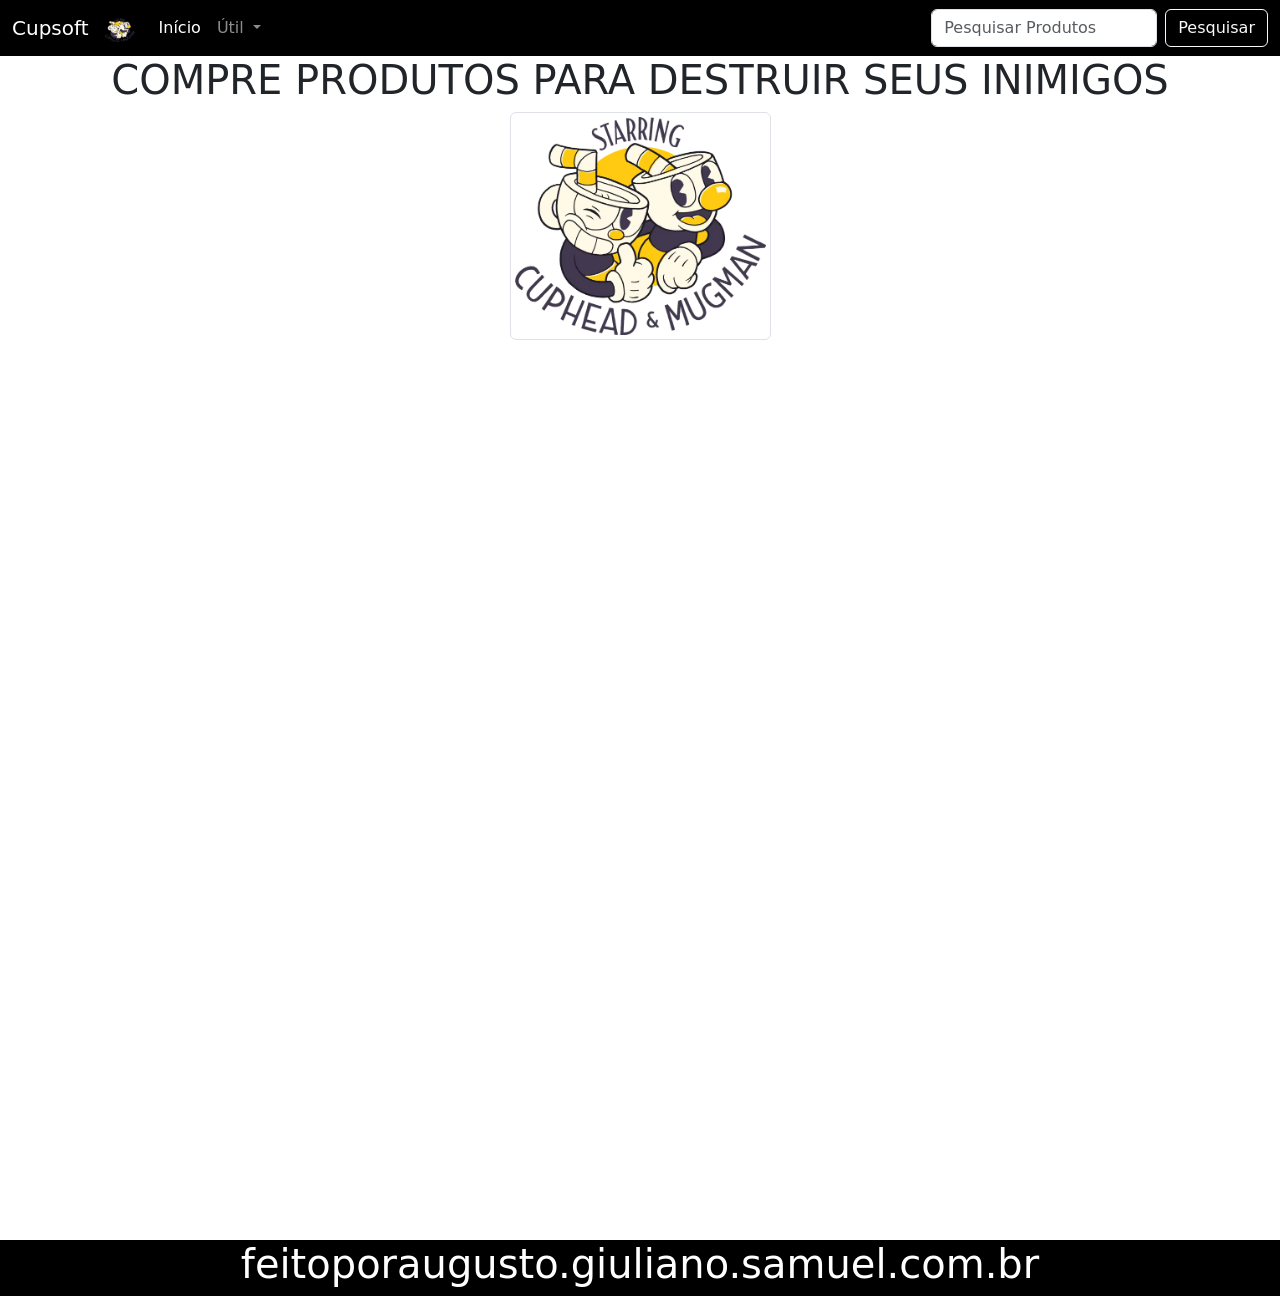
<file: index.html>
<!DOCTYPE html>
<html lang="pt-br">
<head>
    <meta charset="UTF-8">
    <meta name="viewport" content="width=device-width, initial-scale=1.0">
    <title>Cupsoft</title>
    <link rel="shortcut icon" href="img/logo.webp" type="image/webp">
    <link rel="stylesheet" href="css/estyle.css">
    <link href="https://cdn.jsdelivr.net/npm/bootstrap@5.3.8/dist/css/bootstrap.min.css" rel="stylesheet" integrity="sha384-sRIl4kxILFvY47J16cr9ZwB07vP4J8+LH7qKQnuqkuIAvNWLzeN8tE5YBujZqJLB" crossorigin="anonymous">
</head>
<body>

    <nav class="navbar navbar-expand-lg bg-black navbar-dark">
  <div class="container-fluid">
    <a class="navbar-brand" href="#">Cupsoft</a>
    <button class="navbar-toggler" type="button" data-bs-toggle="collapse" data-bs-target="#navbarSupportedContent" aria-controls="navbarSupportedContent" aria-expanded="false" aria-label="Toggle navigation">
      <span class="navbar-toggler-icon"></span>
    </button>
    <div class="collapse navbar-collapse" id="navbarSupportedContent">
        <ul class="navbar-nav me-auto mb-2 mb-lg-0">
            <a class="navbar-brand" href="#">
        <img src="img/logo.webp" alt="Logo" width="30" height="24">
        </a>
        <li class="nav-item">
          <a class="nav-link active" aria-current="page" href="#">Início</a>
        </li>
        <li class="nav-item dropdown">
          <a class="nav-link dropdown-toggle" href="#" role="button" data-bs-toggle="dropdown" aria-expanded="false">
            Útil
          </a>
          <ul class="dropdown-menu">
            <li><a class="dropdown-item" href="produtos.html">Produtos</a></li>
            <li><hr class="dropdown-divider"></li>
            <li><a class="dropdown-item" href="contato.html">Contato</a></li>
            <li><a class="dropdown-item" href="sobre.html">Sobre</a></li>
          </ul>
        </li>
      </ul>
      <form class="d-flex" role="search">
        <input class="form-control me-2" type="search" placeholder="Pesquisar Produtos" aria-label="Search"/>
        <button class="btn btn-outline-light" type="submit">Pesquisar</button>
      </form>
    </div>
  </div>
</nav>
    <div class="container">
    <h1 style="display: flex; justify-content: center;">COMPRE PRODUTOS PARA DESTRUIR SEUS INIMIGOS </h1>
        <div class="row justify-content-center">
          <div class="col-3 col-md-3">
            <img src="img/logo.webp" class="img-thumbnail">
          </div>
        </div>
        <div class="produtos">
            
        </div>
    </div>
    <footer><h1>feitoporaugusto.giuliano.samuel.com.br</h1></footer>
    <script src="https://cdn.jsdelivr.net/npm/bootstrap@5.3.8/dist/js/bootstrap.bundle.min.js" integrity="sha384-FKyoEForCGlyvwx9Hj09JcYn3nv7wiPVlz7YYwJrWVcXK/BmnVDxM+D2scQbITxI" crossorigin="anonymous"></script>
</body>
</html>
</file>
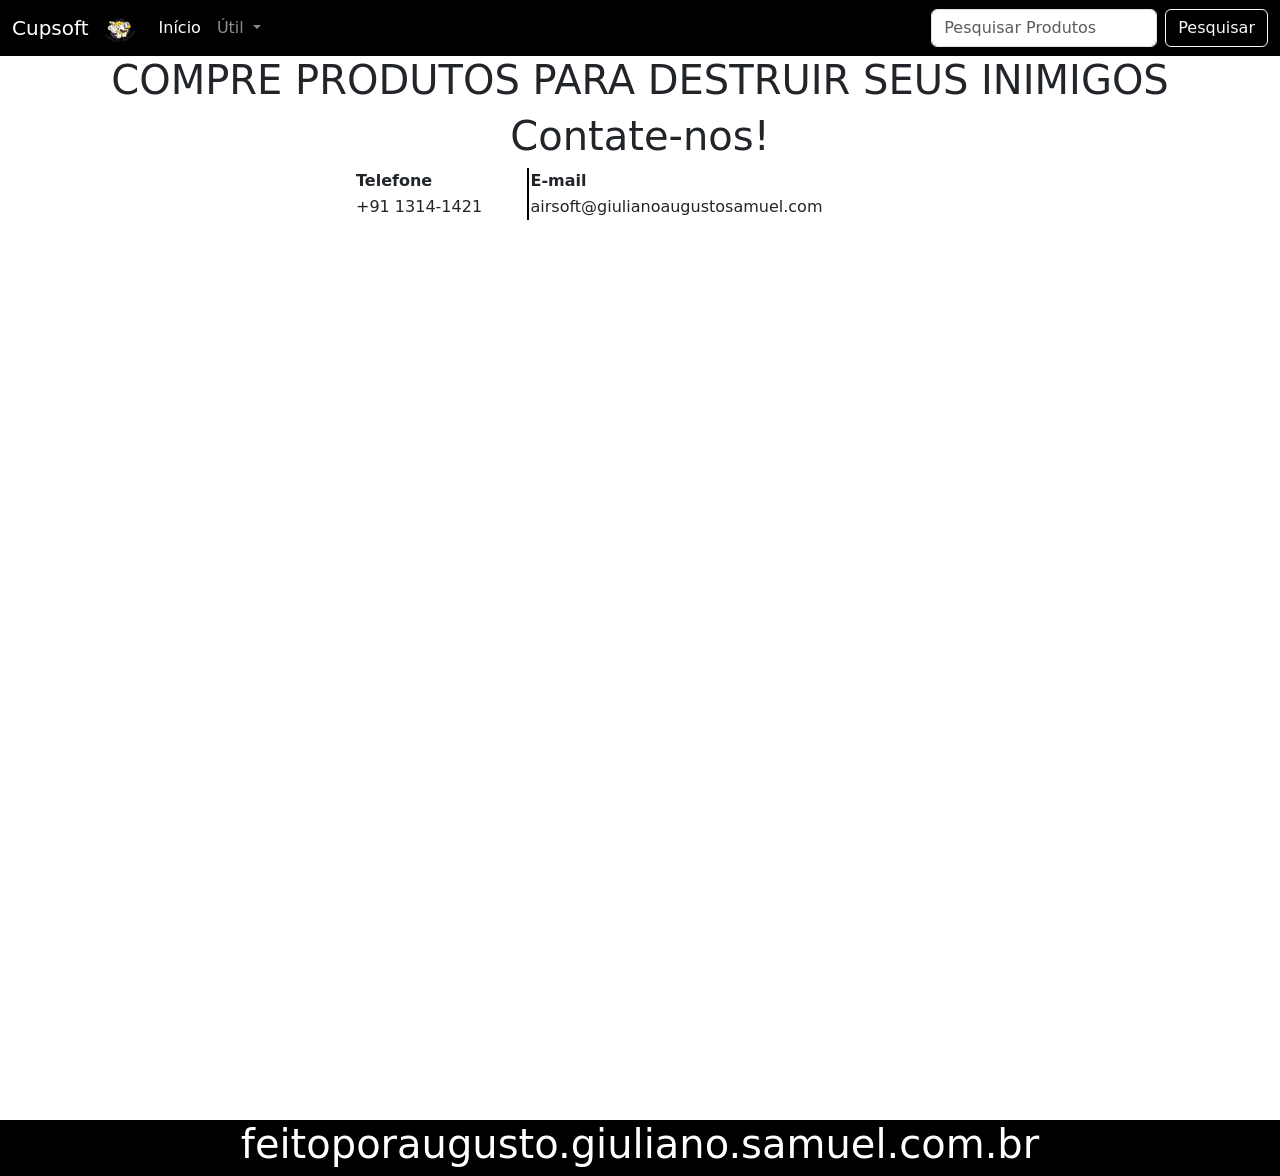
<file: contato.html>
<!DOCTYPE html>
<html lang="pt-br">
<head>
    <meta charset="UTF-8">
    <meta name="viewport" content="width=device-width, initial-scale=1.0">
    <title>Cupsoft</title>
    <link rel="shortcut icon" href="img/logo.webp" type="image/webp">
    <link rel="stylesheet" href="css/estyle.css">
    <link href="https://cdn.jsdelivr.net/npm/bootstrap@5.3.8/dist/css/bootstrap.min.css" rel="stylesheet" integrity="sha384-sRIl4kxILFvY47J16cr9ZwB07vP4J8+LH7qKQnuqkuIAvNWLzeN8tE5YBujZqJLB" crossorigin="anonymous">
</head>
<body>

    <nav class="navbar navbar-expand-lg bg-black navbar-dark">
  <div class="container-fluid">
    <a class="navbar-brand" href="#">Cupsoft</a>
    <button class="navbar-toggler" type="button" data-bs-toggle="collapse" data-bs-target="#navbarSupportedContent" aria-controls="navbarSupportedContent" aria-expanded="false" aria-label="Toggle navigation">
      <span class="navbar-toggler-icon"></span>
    </button>
    <div class="collapse navbar-collapse" id="navbarSupportedContent">
        <ul class="navbar-nav me-auto mb-2 mb-lg-0">
            <a class="navbar-brand" href="#">
        <img src="img/logo.webp" alt="Logo" width="30" height="24">
        </a>
        <li class="nav-item">
          <a class="nav-link active" aria-current="page" href="#">Início</a>
        </li>
        <li class="nav-item dropdown">
          <a class="nav-link dropdown-toggle" href="#" role="button" data-bs-toggle="dropdown" aria-expanded="false">
            Útil
          </a>
          <ul class="dropdown-menu">
            <li><a class="dropdown-item" href="produtos.html">Produtos</a></li>
            <li><hr class="dropdown-divider"></li>
            <li><a class="dropdown-item" href="contato.html">Contato</a></li>
            <li><a class="dropdown-item" href="sobre.html">Sobre</a></li>
          </ul>
        </li>
      </ul>
      <form class="d-flex" role="search">
        <input class="form-control me-2" type="search" placeholder="Pesquisar Produtos" aria-label="Search"/>
        <button class="btn btn-outline-light" type="submit">Pesquisar</button>
      </form>
    </div>
  </div>
</nav>
    <div class="container">
      <h1 style="display: flex; justify-content: center;">COMPRE PRODUTOS PARA DESTRUIR SEUS INIMIGOS </h1>
      <div class="contatos" style="display: flex; justify-content: center;">
        <h1>Contate-nos!</h1>
      </div>
      <div class="produtos row justify-content-center">
            <table class="col-2 col-md-6">

              <tr>
                <th class="borda-direita">Telefone</th>
                <th>E-mail</th>
              
              </tr>

              <tr>
                <td class="borda-direita">+91 1314-1421</td>
                <td>airsoft@giulianoaugustosamuel.com</td>
              </tr>

            </table>
      </div>
    </div>
    <footer><h1>feitoporaugusto.giuliano.samuel.com.br</h1></footer>
    <script src="https://cdn.jsdelivr.net/npm/bootstrap@5.3.8/dist/js/bootstrap.bundle.min.js" integrity="sha384-FKyoEForCGlyvwx9Hj09JcYn3nv7wiPVlz7YYwJrWVcXK/BmnVDxM+D2scQbITxI" crossorigin="anonymous"></script>
</body>
</html>
</file>
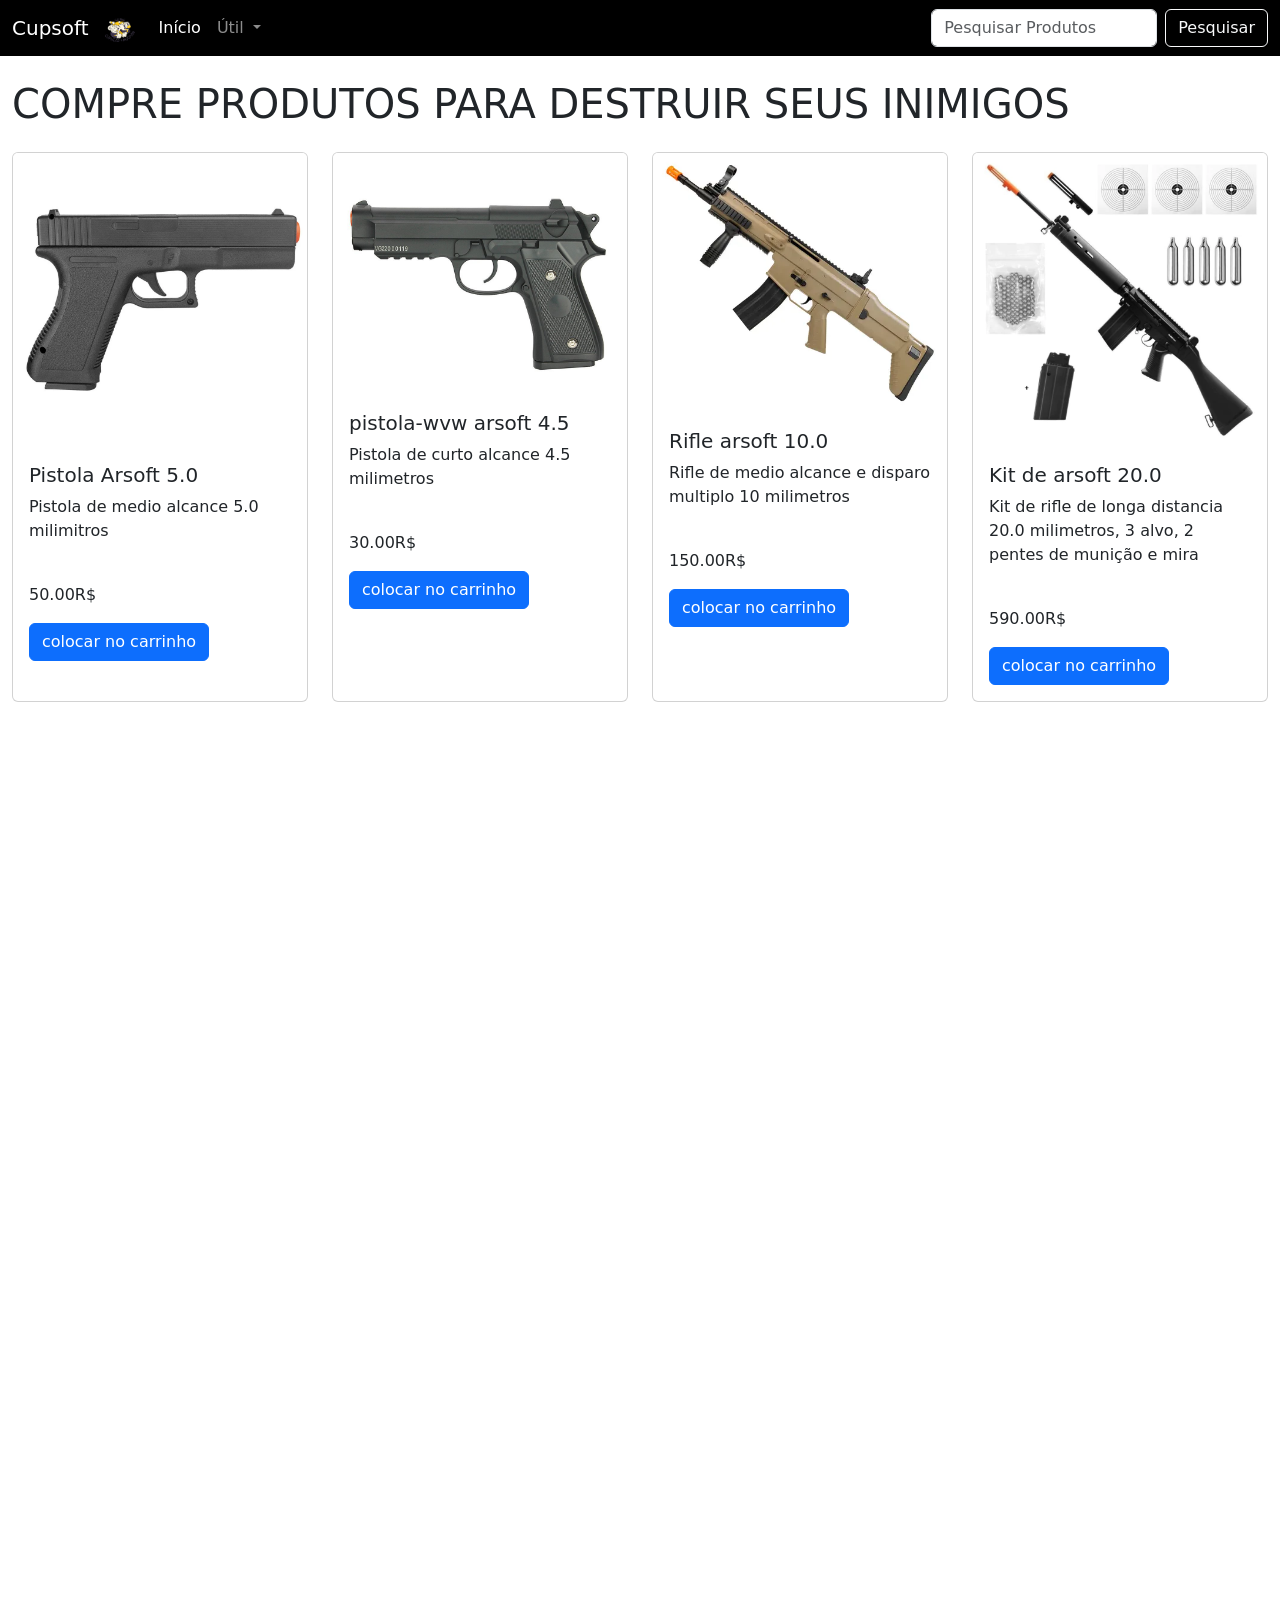
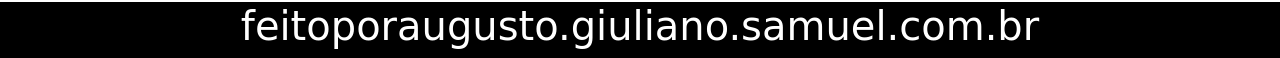
<file: produtos.html>
<!DOCTYPE html>
<html lang="pt-br">
<head>
    <meta charset="UTF-8">
    <meta name="viewport" content="width=device-width, initial-scale=1.0">
    <title>Cupsoft</title>
    <link rel="shortcut icon" href="img/logo.webp" type="image/webp">
    <link rel="stylesheet" href="css/estyle.css">
    <link href="https://cdn.jsdelivr.net/npm/bootstrap@5.3.8/dist/css/bootstrap.min.css" rel="stylesheet" integrity="sha384-sRIl4kxILFvY47J16cr9ZwB07vP4J8+LH7qKQnuqkuIAvNWLzeN8tE5YBujZqJLB" crossorigin="anonymous">
</head>

<body>

    <nav class="navbar navbar-expand-lg bg-black navbar-dark">
        <div class="container-fluid">

            <a class="navbar-brand" href="#">Cupsoft</a>

            <button class="navbar-toggler" type="button" data-bs-toggle="collapse" data-bs-target="#navbarSupportedContent" aria-controls="navbarSupportedContent" aria-expanded="false" aria-label="Toggle navigation">
                <span class="navbar-toggler-icon"></span>
            </button>

            <div class="collapse navbar-collapse" id="navbarSupportedContent">

                <ul class="navbar-nav me-auto mb-2 mb-lg-0">

                    <a class="navbar-brand" href="#">
                        <img src="img/logo.webp" alt="Logo" width="30" height="24">
                    </a>

                    <li class="nav-item">
                        <a class="nav-link active" aria-current="page" href="index.html">Início</a>
                    </li>

                    <li class="nav-item dropdown">
                        <a class="nav-link dropdown-toggle" href="#" role="button" data-bs-toggle="dropdown" aria-expanded="false">
                            Útil
                        </a>

                        <ul class="dropdown-menu">
                            <li>
                                <a class="dropdown-item" href="produtos.html">Produtos</a>
                            </li>

                            <li>
                                <hr class="dropdown-divider">
                            </li>

                            <li>
                                <a class="dropdown-item" href="contato.html">Contato</a>
                            </li>

                            <li>
                                <a class="dropdown-item" href="sobre.html">Sobre</a>
                            </li>
                        </ul>
                    </li>

                </ul>

                <form class="d-flex" role="search">
                    <input class="form-control me-2" type="search" placeholder="Pesquisar Produtos" aria-label="Search"/>
                    <button class="btn btn-outline-light" type="submit">Pesquisar</button>
                </form>

            </div>
        </div>
    </nav>


    <div class="container-fluid">

        <h1 class="my-4">
            COMPRE PRODUTOS PARA DESTRUIR SEUS INIMIGOS
        </h1>

        <div class="row g-4">

            <div class="col-12 col-sm-6 col-lg-3">
                <div class="card h-100">
                    <img src="img/234253794823ecc6f99.webp" class="card-img-top" alt="...">

                    <div class="card-body">
                        <h5 class="card-title">Pistola Arsoft 5.0</h5>

                        <p class="card-text">
                            Pistola de medio alcance 5.0 milimitros
                        </p>

                        <br>

                        <p>
                            50.00R$
                        </p>

                        <a href="#" class="btn btn-primary">
                            colocar no carrinho
                        </a>
                    </div>
                </div>
            </div>


            <div class="col-12 col-sm-6 col-lg-3">
                <div class="card h-100">
                    <img src="img/pistola.air.jpg" class="card-img-top" alt="...">

                    <div class="card-body">
                        <h5 class="card-title">pistola-wvw arsoft 4.5</h5>

                        <p class="card-text">
                            Pistola de curto alcance 4.5 milimetros
                        </p>

                        <br>

                        <p>
                            30.00R$
                        </p>

                        <a href="#" class="btn btn-primary">
                            colocar no carrinho
                        </a>
                    </div>
                </div>
            </div>


            <div class="col-12 col-sm-6 col-lg-3">
                <div class="card h-100">
                    <img src="img/rifle.air.webp" class="card-img-top" alt="...">

                    <div class="card-body">
                        <h5 class="card-title">Rifle arsoft 10.0</h5>

                        <p class="card-text">
                            Rifle de medio alcance e disparo multiplo 10 milimetros
                        </p>

                        <br>

                        <p>
                            150.00R$
                        </p>

                        <a href="#" class="btn btn-primary">
                            colocar no carrinho
                        </a>
                    </div>
                </div>
            </div>


            <div class="col-12 col-sm-6 col-lg-3">
                <div class="card h-100">
                    <img src="img/kit.airsoft.webp" class="card-img-top" alt="...">

                    <div class="card-body">
                        <h5 class="card-title">Kit de arsoft 20.0</h5>

                        <p class="card-text">
                            Kit de rifle de longa distancia 20.0 milimetros, 3 alvo, 2 pentes de munição e mira
                        </p>

                        <br>

                        <p>
                            590.00R$
                        </p>

                        <a href="#" class="btn btn-primary">
                            colocar no carrinho
                        </a>
                    </div>
                </div>
            </div>

        </div>


        <div class="produtos">
            
        </div>

    </div>


    <footer>
        <h1>feitoporaugusto.giuliano.samuel.com.br</h1>
    </footer>


    <script src="https://cdn.jsdelivr.net/npm/bootstrap@5.3.8/dist/js/bootstrap.bundle.min.js" integrity="sha384-FKyoEForCGlyvwx9Hj09JcYn3nv7wiPVlz7YYwJrWVcXK/BmnVDxM+D2scQbITxI" crossorigin="anonymous"></script>

</body>
</html>
</file>
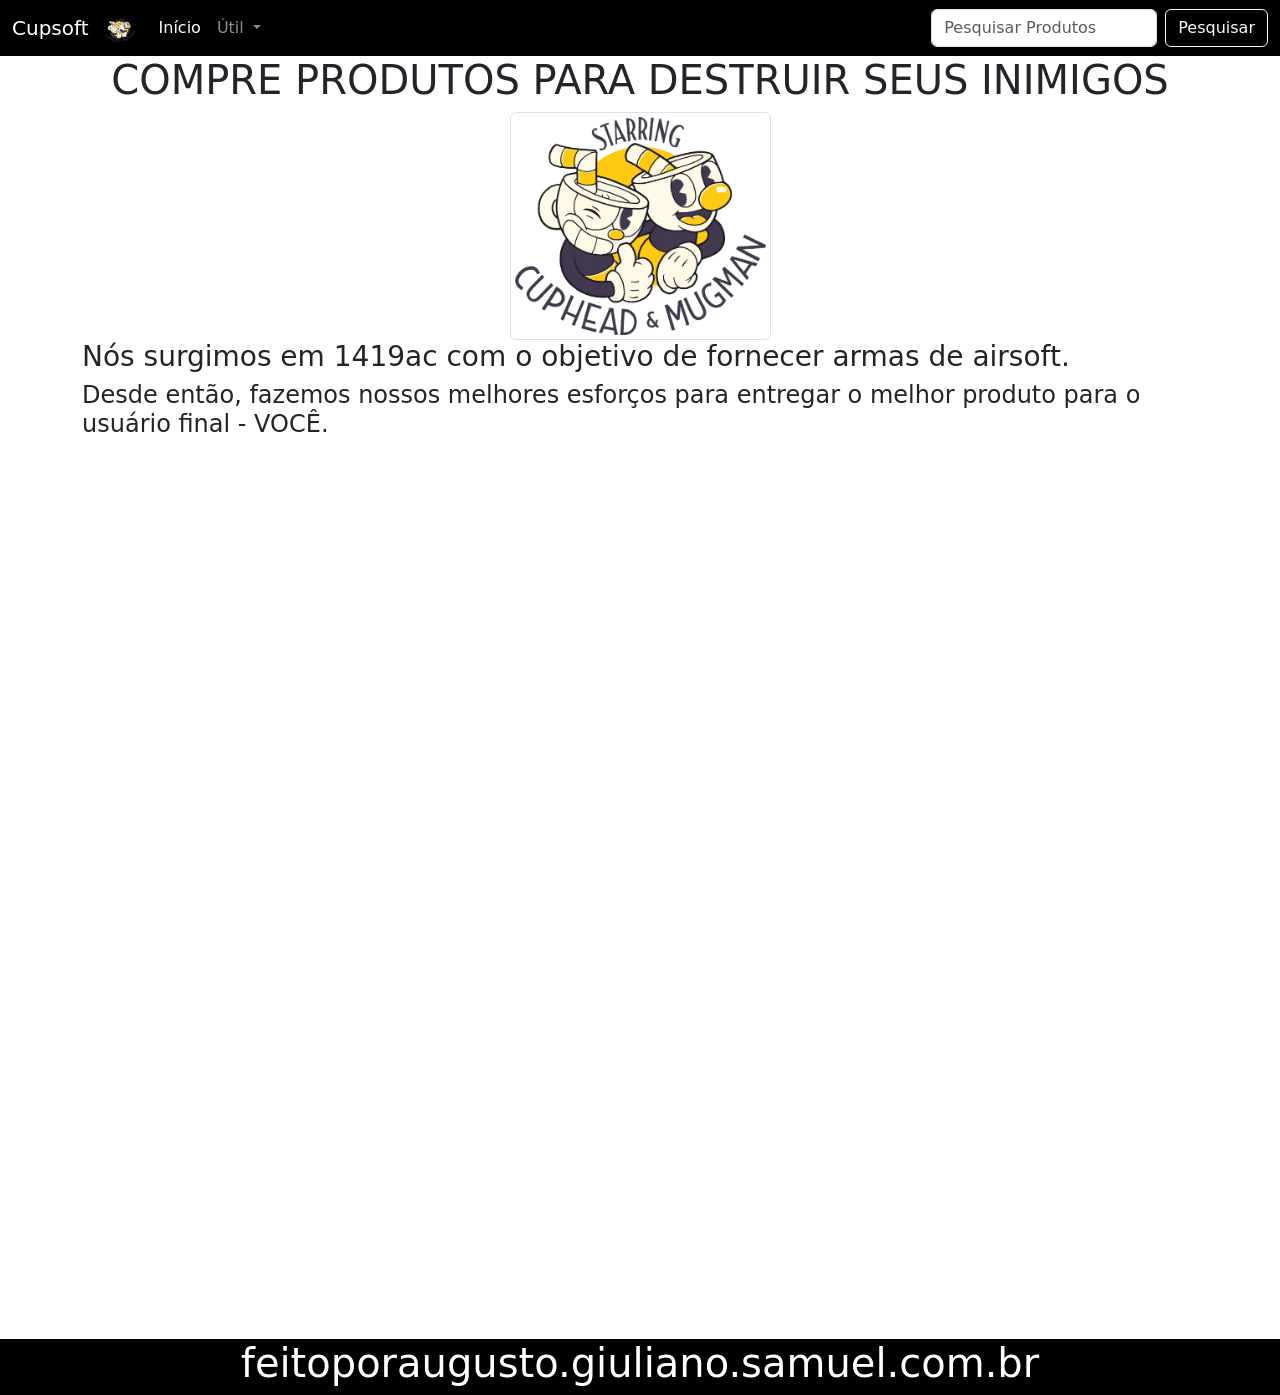
<file: sobre.html>
<!DOCTYPE html>
<html lang="pt-br">
<head>
    <meta charset="UTF-8">
    <meta name="viewport" content="width=device-width, initial-scale=1.0">
    <title>Cupsoft</title>
    <link rel="shortcut icon" href="img/logo.webp" type="image/webp">
    <link rel="stylesheet" href="css/estyle.css">
    <link href="https://cdn.jsdelivr.net/npm/bootstrap@5.3.8/dist/css/bootstrap.min.css" rel="stylesheet" integrity="sha384-sRIl4kxILFvY47J16cr9ZwB07vP4J8+LH7qKQnuqkuIAvNWLzeN8tE5YBujZqJLB" crossorigin="anonymous">
</head>
<body>

    <nav class="navbar navbar-expand-lg bg-black navbar-dark">
  <div class="container-fluid">
    <a class="navbar-brand" href="#">Cupsoft</a>
    <button class="navbar-toggler" type="button" data-bs-toggle="collapse" data-bs-target="#navbarSupportedContent" aria-controls="navbarSupportedContent" aria-expanded="false" aria-label="Toggle navigation">
      <span class="navbar-toggler-icon"></span>
    </button>
    <div class="collapse navbar-collapse" id="navbarSupportedContent">
        <ul class="navbar-nav me-auto mb-2 mb-lg-0">
            <a class="navbar-brand" href="#">
        <img src="img/logo.webp" alt="Logo" width="30" height="24">
        </a>
        <li class="nav-item">
          <a class="nav-link active" aria-current="page" href="#">Início</a>
        </li>
        <li class="nav-item dropdown">
          <a class="nav-link dropdown-toggle" href="#" role="button" data-bs-toggle="dropdown" aria-expanded="false">
            Útil
          </a>
          <ul class="dropdown-menu">
            <li><a class="dropdown-item" href="produtos.html">Produtos</a></li>
            <li><hr class="dropdown-divider"></li>
            <li><a class="dropdown-item" href="contato.html">Contato</a></li>
            <li><a class="dropdown-item" href="sobre.html">Sobre</a></li>
          </ul>
        </li>
      </ul>
      <form class="d-flex" role="search">
        <input class="form-control me-2" type="search" placeholder="Pesquisar Produtos" aria-label="Search"/>
        <button class="btn btn-outline-light" type="submit">Pesquisar</button>
      </form>
    </div>
  </div>
</nav>
    <div class="container">
    <h1 style="display: flex; justify-content: center;">COMPRE PRODUTOS PARA DESTRUIR SEUS INIMIGOS </h1>
        <div class="row justify-content-center">
          <div class="col-3 col-md-3">
            <img src="img/logo.webp" class="img-thumbnail">
          </div>
        </div>
        <div class="content">
            <h3>Nós surgimos em 1419ac com o objetivo de fornecer armas de airsoft.</h3>
            <h4>Desde então, fazemos nossos melhores esforços para entregar o melhor produto para o usuário final - VOCÊ.</h4>
        </div>
    </div>
    <footer><h1>feitoporaugusto.giuliano.samuel.com.br</h1></footer>
    <script src="https://cdn.jsdelivr.net/npm/bootstrap@5.3.8/dist/js/bootstrap.bundle.min.js" integrity="sha384-FKyoEForCGlyvwx9Hj09JcYn3nv7wiPVlz7YYwJrWVcXK/BmnVDxM+D2scQbITxI" crossorigin="anonymous"></script>
</body>
</html>
</file>
<file: css/estyle.css>
.borda-direita {
    border-right: 2px solid #000;
}

footer {
    margin-top: 100vh;
    background-color: #000;
    color: #fff;
    display: flex;
    justify-content: center;
}
</file>
